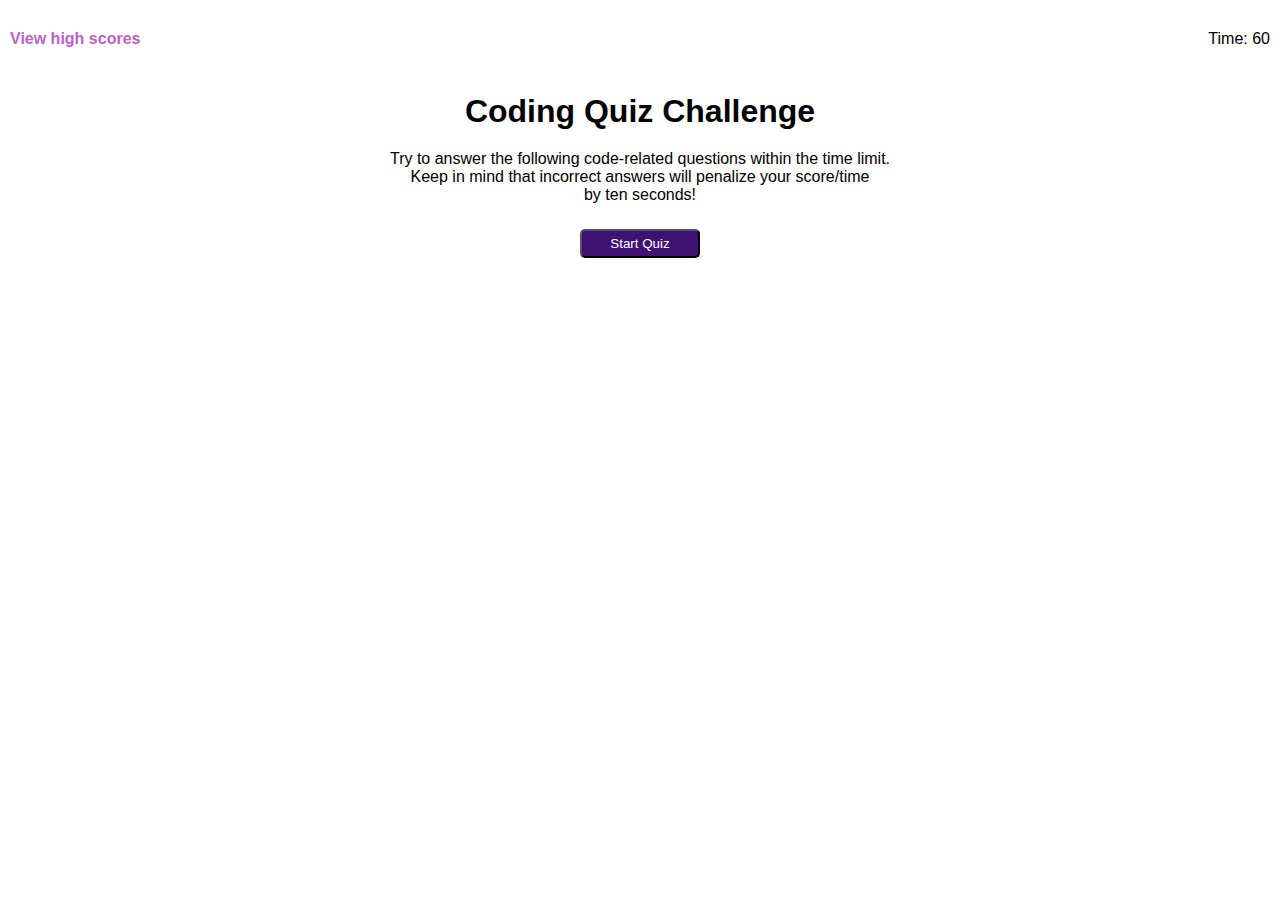
<file: index.html>
<!DOCTYPE html>
<html lang="en">

<head>
  <meta charset="UTF-8">
  <meta http-equiv="X-UA-Compatible" content="IE=edge">
  <meta name="viewport" content="width=device-width, initial-scale=1.0">
  <title>Timed Quiz</title>
  <link rel="stylesheet" href="./assets/css/style.css">
</head>

<body>

  <!-- high score link and timer -->
  <div class="header">
    <span id="high-score" class="high-score"><a id="high-score-page" href="./high-score.html">View high scores</a></span>
    <div class="timer">
      <span class="timer-title">Time:</span>
      <span id="time"class="time">60</span>
    </div>
  </div>

  <!-- front page -->
  <main id="front-page" class="front-page">
    <h1 class="front-page-header title">Coding Quiz Challenge</h1>
    <p class="front-page-paragraph">Try to answer the following code-related questions
      within the time limit.<br> Keep in mind that incorrect answers will penalize your
      score/time <br>by ten seconds!
    </p>
    <div class="start-btn-box"><button id="start-btn" class="btn start-btn">Start Quiz</button></div>
  </main>

  <!-- question box -->
  <main id= "question-box" class="question-box card">
    <h1 id ="question" class="question"></h1>
    <div id="choices" class="choices">
      <div class="choice hide"><button class="btn choice-btn" id="choice-btn" data-num="0"></button></div>
      <div class="choice hide"><button class="btn choice-btn" id="choice-btn" data-num="1"></button></div>
      <div class="choice hide"><button class="btn choice-btn" id="choice-btn" data-num="2"></button></div>
      <div class="choice hide"><button class="btn choice-btn" id="choice-btn" data-num="3"></button></div>
    </div>
    <!-- declaration of correct or wrong upon answer -->
    <div id="grade" class="grade hide"></div>
  </main>

  <!-- completed quiz page -->
  <main id="completed" class="completed card hide">
    <div class="done">
      <h1 id="done-title" class="done-title">All done!</h1>
      <div class="final">Your final score is <span id="score" class="score"></span></div>
      <div class="initials">
        <span>Enter initials:</span>
        <span>
          <input id="initials" class="input-box" type="text" name="initials"/>
        </span>
        <button  id="submit-btn" class="submit-btn btn">Submit</button>
      </div>
    </div>
  </main>
  <script src="./assets/js/script.js"></script>
</body>

</html>
</file>
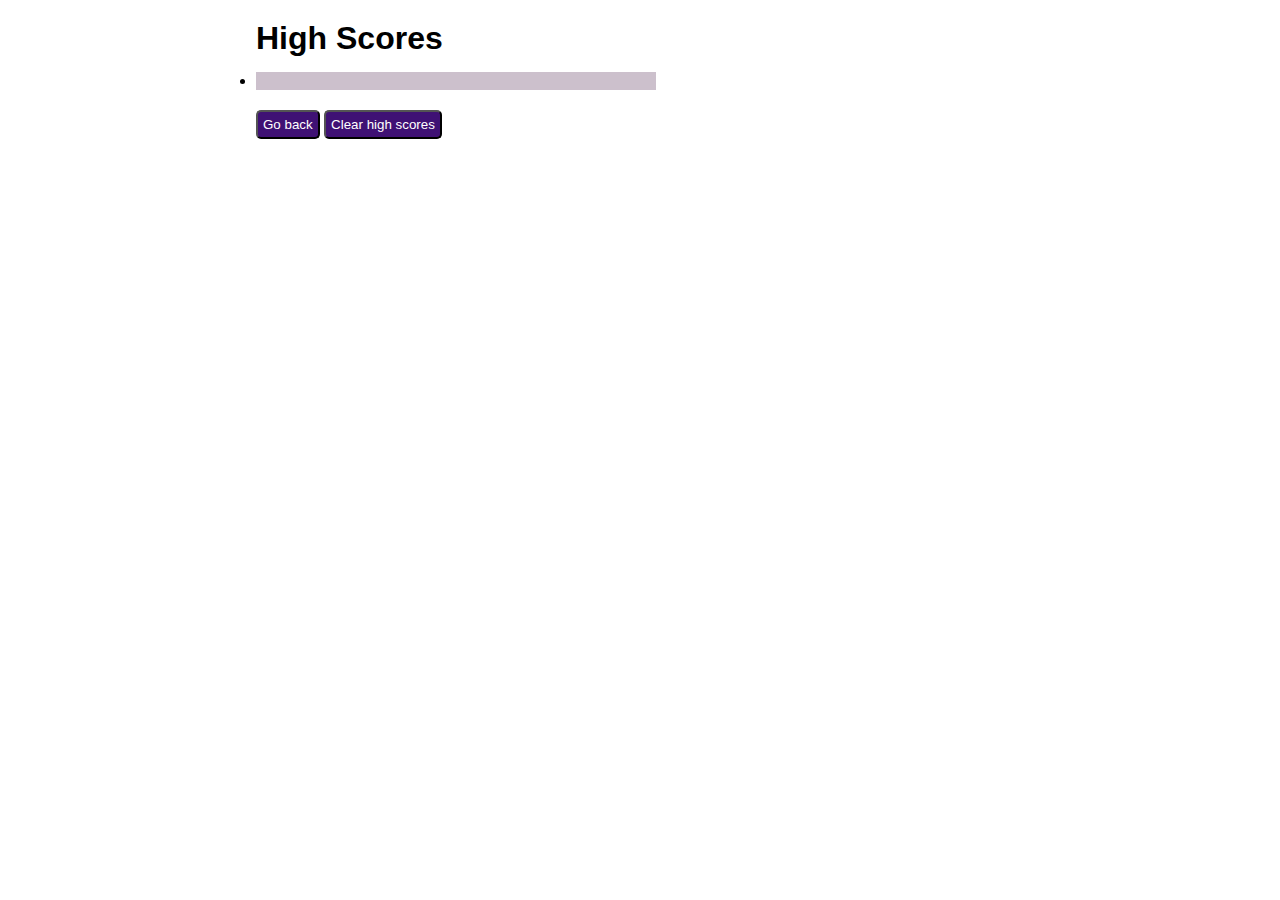
<file: high-score.html>
<!DOCTYPE html>
<html lang="en">

<head>
  <meta charset="UTF-8">
  <meta http-equiv="X-UA-Compatible" content="IE=edge">
  <meta name="viewport" content="width=device-width, initial-scale=1.0">
  <title>Timed Quiz High Score</title>
  <link rel="stylesheet" href="./assets/css/style.css">
</head>

<body>
  <main id="high-score-page" class="card high-score-page">
    <h1>High Scores</h1>
    <div id="stored-score" class="stored-score">
      <ul id="score-list"><li id="score"></li></ul>
    </div>
    <div class="clear-back">
      <button id="back-btn" class="btn back-btn">Go back</button>
      <button id="clear-btn" class="btn clear-btn">Clear high scores</button>
    </div>
  </main>
  <script src="./assets/js/highScoreScript.js"></script>
</body>

</html>
</file>
<file: assets/css/style.css>
* {
  box-sizing: border-box;
  margin: 0px;
  padding: 0px;
}

body {
  font-family: Arial, Helvetica, sans-serif;
  display: flex;
  flex-wrap: wrap;
}

.header {
  display: flex;
  padding: 10px;
  align-items: center;
  justify-content: space-between;
  width: 100%;
  margin-top: 20px;
}

.front-page {
  display: flex;
  align-items: center;
  flex-wrap: wrap;
  justify-content: center;
  width: 100%;
  flex-direction: column;
}

.front-page-header {
  padding-top: 35px;
}

.front-page-paragraph {
  text-align: center;
  padding: 20px;
}

.start-btn {
  padding: 10px 20px;
  width: 120px
}

.header a {
  color: #ba62c5;
  font-size: 16px;
  padding-top: 30px;
  text-decoration: none;
  font-weight: bold;
}

.question {
  font-size: 32px;
  font-weight: bold;
  margin-bottom: 10px;
}

.question-box,
.card {
  display: flex;
  flex-flow: column nowrap;
  align-items: left;
  width: 60%;
  margin: 20px auto;
}


.btn {
  background-color: rgb(63, 17, 116);
  color: white;
  border-radius: 5px;
  padding: 5px;
  margin: 5px 0px;
}

.btn:hover {
  background-color: rgb(173, 69, 194);
  cursor: pointer;
  border: rgb(173,69,194) solid 2px;
}

.choice-btn {
  width: 150px;
}

.done-title,
.final {
  margin: 10px 0;
}

.initials {
  display: flex;
  font-size: 16px;
  align-items: center;
}

.input-box {
  width: 200px;
  border: solid 1px blue;
  height: 26px;
  margin: 0 10px
}

.submit-btn {
  margin: 0;
  padding: 2px 15px;
  font-size: 12px
}

.grade {
  display: flex;
  color: lightgrey;
  font-style: italic;
  font-size: 30px;
  border-top: 2px lightgrey solid;
  margin-top: 20px;
}

.stored-score {
  margin: 15px 0;
  width:400px;
}

.stored-score {
  background-color: rgb(204, 192, 204);
}

.hide {
  display: none;
}

.show {
  display: flex;
}
</file>
